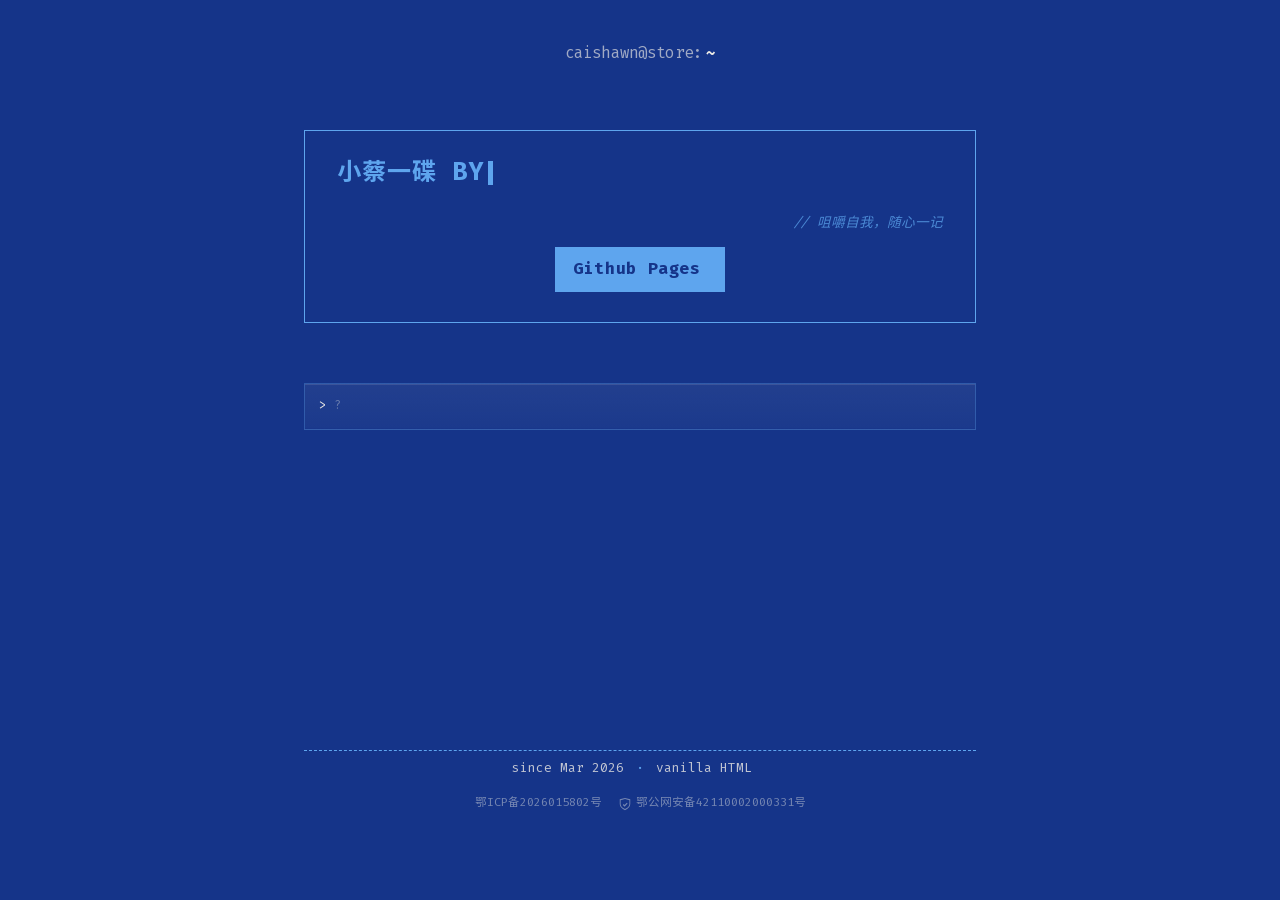
<file: index.html>
<!DOCTYPE html>
<html lang="zh-CN">
<head>
<meta charset="UTF-8">
<meta name="viewport" content="width=device-width, initial-scale=1.0">
<title>小蔡一碟 - 咀嚼自我，随心一记</title>

<!-- canonical & basic SEO -->
<link rel="canonical" href="https://www.caishawn.store/">
<meta name="description" content="caishawn 个人主页 · 学习规划、爱好一览（PC / 手游 / 番剧 / 音乐）、友链与随笔。封存 2026 年起的小想法，欢迎慢逛。">
<!-- 注：不再写 meta keywords——Google 等主流引擎早已不读它。 -->
<meta name="author" content="caishawn">
<meta name="robots" content="index,follow,max-snippet:-1,max-image-preview:large,max-video-preview:-1">
<meta name="googlebot" content="index,follow">
<meta name="theme-color" content="#153489">
<meta name="application-name" content="小蔡一碟">
<meta name="generator" content="vanilla HTML">

<!-- favicons -->
<link rel="icon" type="image/png" sizes="16x16" href="assets/img/favicon-16.png">
<link rel="icon" type="image/png" sizes="32x32" href="assets/img/favicon-32.png">
<link rel="icon" type="image/png" sizes="48x48" href="assets/img/favicon-48.png">
<link rel="icon" type="image/png" sizes="96x96" href="assets/img/favicon-96.png">
<link rel="icon" type="image/png" sizes="128x128" href="assets/img/favicon-128.png">
<link rel="icon" type="image/png" sizes="256x256" href="assets/img/favicon-256.png">
<link rel="icon" type="image/png" sizes="180x180" href="assets/img/apple-touch-icon.png">
<link rel="shortcut icon" href="assets/img/favicon.ico" type="image/x-icon">
<meta name="msapplication-TileImage" content="assets/img/favicon-256.png">
<meta name="msapplication-TileColor" content="#153489">

<!-- Open Graph -->
<meta property="og:site_name" content="小蔡一碟 — caishawn @ home">
<meta property="og:title" content="小蔡一碟 - 咀嚼自我，随心一记">
<meta property="og:description" content="caishawn 个人主页 · 学习规划、爱好一览（PC / 手游 / 番剧 / 音乐）、友链与随笔。封存 2026 年起的小想法，欢迎慢逛。">
<meta property="og:type" content="website">
<meta property="og:url" content="https://www.caishawn.store/">
<meta property="og:image" content="https://www.caishawn.store/assets/img/og-image.png">
<meta property="og:image:secure_url" content="https://www.caishawn.store/assets/img/og-image.png">
<meta property="og:image:type" content="image/png">
<meta property="og:image:width" content="1200">
<meta property="og:image:height" content="630">
<meta property="og:image:alt" content="小蔡一碟 — 咀嚼自我，随心一记">
<meta property="og:locale" content="zh_CN">
<meta property="og:locale:alternate" content="en_US">

<!-- Twitter Card -->
<meta name="twitter:card" content="summary_large_image">
<meta name="twitter:title" content="小蔡一碟 - 咀嚼自我，随心一记">
<meta name="twitter:description" content="caishawn 个人主页 · 学习规划、爱好一览（PC / 手游 / 番剧 / 音乐）、友链与随笔。">
<meta name="twitter:image" content="https://www.caishawn.store/assets/img/og-image.png">
<meta name="twitter:image:alt" content="小蔡一碟 — 咀嚼自我，随心一记">

<!-- JSON-LD: Person Schema（控制 Google 知识面板 / 富媒体摘要） -->
<script type="application/ld+json">
{
  "@context": "https://schema.org",
  "@type": "Person",
  "name": "caishawn",
  "alternateName": "小蔡一碟",
  "url": "https://www.caishawn.store/",
  "image": "https://www.caishawn.store/assets/img/favicon-256.png",
  "description": "caishawn 个人主页 · 学习规划、爱好一览（PC / 手游 / 番剧 / 音乐）、友链与随笔。封存 2026 年起的小想法，欢迎慢逛。",
  "jobTitle": "SE 本科生",
  "alumniOf": {
    "@type": "CollegeOrUniversity",
    "name": "天津大学"
  },
  "knowsAbout": [
    "Programming",
    "Data Structures",
    "Computer Networks",
    "Operating Systems",
    "Anime",
    "Music",
    "Games",
    "Tutoring"
  ],
  "sameAs": [
    "https://github.com/CaiShawn",
    "https://caishawn.github.io/"
  ],
  "mainEntityOfPage": {
    "@type": "WebPage",
    "@id": "https://www.caishawn.store/"
  }
}
</script>

<!-- JSON-LD: WebSite Schema -->
<script type="application/ld+json">
{
  "@context": "https://schema.org",
  "@type": "WebSite",
  "name": "小蔡一碟 — caishawn @ home",
  "url": "https://www.caishawn.store/",
  "inLanguage": "zh-CN",
  "author": {
    "@type": "Person",
    "name": "caishawn"
  }
}
</script>


<!-- styles: classless terminal-css, locally vendored -->
<link rel="stylesheet" href="assets/css/terminal.css">
<link rel="stylesheet" href="assets/css/fonts.css">
<!-- index.html-only styles; global theme lives in terminal.css -->
<link rel="stylesheet" href="assets/css/index.css">
</head>
<body>

<header class="titlebar" aria-label="网站标识">
 <a href="#~" class="title-block" aria-label="返回首页"><span class="title-path-prefix">caishawn@store:</span><span class="title-path" id="title-path">~</span></a>
</header>

<section class="framed-block" aria-label="入口介绍">
 <h1 class="typed-text" data-typed="true">小蔡一碟 by csc</h1>
 <p class="aside">// 咀嚼自我，随心一记</p>
 <p class="cta-link">
  <a href="https://caishawn.github.io/" target="_blank" rel="noopener noreferrer" class="typed-text" data-typed="true">Github Pages - 作品集<span class="caret" aria-hidden="true"></span></a>
 </p>
</section>

<section class="prompt-block js-only" aria-label="交互提示符">
 <form class="cmd-form" id="cmd-form" autocomplete="off">
  <div id="cmd-output" class="cmd-output" aria-live="polite"></div>
  <div class="cmd-prompt-line">
   <span class="prompt-mark" aria-hidden="true">></span>
   <label for="cmd-input" class="visually-hidden">命令输入</label>
   <input id="cmd-input" type="text" name="cmd" placeholder="?" spellcheck="false" autocapitalize="off" />
  </div>
  <div id="cmd-hints" class="cmd-hints" aria-live="polite"></div>
 </form>
</section>

<main id="main"><section id="plans" data-tab="plans" aria-label="规划">
 <h2>PLANS</h2>
 <blockquote><p>淫慢则不能励精，险躁则不能治性。</p></blockquote>
 <h3>学习科目</h3>
 <ul class="subjects">
  <li>
   <h4>通识</h4>
   <p>数学 / 英语 / 政治 / AI</p>
  </li>
  <li>
   <h4>CS基础</h4>
   <p><abbr title="算法和数据结构 Data Structures &amp; Algorithms">DSA</abbr> / <abbr title="计算机网络 Computer Networks">Net</abbr> / <abbr title="操作系统 Operating Systems">OS</abbr> / <abbr title="计算机体系结构 Computer Architecture">Arch</abbr> / <abbr title="数据库原理 Database">DB</abbr></p>
  </li>
  <li>
   <h4>工程实践</h4>
   <p>语言基础 / 框架原理与使用 / 底层 &amp; 业务系统实现</p>
  </li>
 </ul>
 <h3>课外兴趣</h3>
 <ul class="subjects">
  <li><p>心理学 / 哲学 / 动画 / 日语 / 音乐</p></li>
 </ul>
 <h3>生活技能</h3>
 <ul class="subjects">
  <li><p>驾照 / 烹饪 / 家教</p></li>
 </ul>
 <h3>目标</h3><ol><li><p>掌握专业知识，提高理论水平与动手能力。</p></li><li><p>将兴趣发展为爱好，无需专业，随心即可。</p></li><li><p>好好度过每一天，成为一个可靠的人。</p></li></ol>
 </section>
 <section id="habits" data-tab="habits" aria-label="爱好一览">
 <h2>HABITS</h2>
 <blockquote><p>You are what you eat.</p></blockquote><aside class="aside">// 广而不精。权作存档。</aside><h3>游戏</h3>
 <ul class="subjects">
  <li>
   <h4>PC</h4>
   <p>酥油 / LIBRARIAN / SG&amp;SG0 / FataMoru</p>
  </li>
  <li>
   <h4>Android</h4>
   <p>星趴 / 1999 / 鸣潮</p>
  </li>
 </ul>
 <h3>歌</h3>
 <ul class="subjects">
  <li><p>YENTOWN BAND / 相対性理論</p></li>
 </ul>
 <h3>动漫</h3>
 <ul class="subjects">
  <li><p><strong>Watchlist</strong>: ひまわりのサーカス団 / 無職転生Ⅲ / ゆめ∞みた</p></li>
  <li><p><strong>Recently</strong>: Lain / NEEDY GIRL OVERDOSE / ウィッチウォッチ</p></li>
  <li><p><strong>Fav</strong>: 終末なにしてますか？ 忙しいですか？ 救ってもらっていいですか？</p></li>
 </ul>
 <ul class="subjects">
  <li>
   <h4>看番姿势</h4>
   <p>Web -> BaiDu Drive -> BT -> RSS</p>
  </li>
 </ul>
 <h3>Bilibili</h3>
 <ul class="subjects">
  <li><p>动漫区</p></li>
 </ul><p class="aside" title="兴趣即回声，探索即再发现。">// aside</p>
 </section>
 <section id="friends" data-tab="friends" aria-label="友链">
 <h2>FRIENDS</h2>
 <blockquote><p lang="ja">何処にいても、人と人は繋がっている。</p></blockquote>
 <div class="friend-card">
 <!-- 头像已本地化；加载失败时由 app.js 换成本地 avatar-fallback.svg（去掉内联 onerror，兼容严格 CSP） -->
 <img class="avatar" src="assets/img/friend-larkdrop.png" alt="Larkdrop avatar" loading="lazy">
 <div class="friend-meta">
 <div class="friend-name"><a href="https://larkdrop.cafe/" target="_blank" rel="noopener noreferrer">Larkdrop</a></div>
 <div class="friend-bio">涉猎音乐游戏电影小说二次元のでぶ</div>
 <div class="friend-links">
 <a href="https://larkdrop.cafe/" target="_blank" rel="noopener noreferrer">site</a> ·
 <a href="https://larkdrop.cafe/index.php/feed/" target="_blank" rel="noopener noreferrer" type="application/rss+xml">rss</a>
 </div>
 </div>
</div>

 </section>
<section id="about" data-tab="about" aria-label="关于">
 <h2>ABOUT</h2>
 <blockquote><p>成为可供咀嚼之物乃是虚妄。</p></blockquote>
 <figure><img src="assets/img/42f05fd039bcc.webp" alt="Needy Girl Overdose 插画 by X@MikaPikaZo" width="4096" height="2289" loading="lazy" decoding="async"><figcaption><span><strong>Needy Girl Overdose</strong></span><strong> </strong><sub>by. X@MikaPikaZo</sub></figcaption></figure><hr><h3 lang="ja">個人紹介</h3><p>毕业于某天津大学、SE本科生。</p><p>居家少年，</p><p>生活在逐渐转变。</p><h3 lang="ja">内容物</h3><ul class="subjects"><li><p>学习物（经常性放弃）</p></li><li><p>兴趣物（习惯性沉迷）</p></li></ul>
 </section>
</main>

<footer>
 <p class="meta">
  <span class="meta-side left">since Mar 2026</span>
  <span class="meta-dot" aria-hidden="true">·</span>
  <span class="meta-side right">vanilla HTML</span>
 </p>
 <div class="footer-nav" role="group" aria-label="页面导航">
  <button class="nav-btn" data-nav="-1" type="button" aria-label="上一个">←</button>
  <button class="back-to-top" type="button" aria-label="回到顶部">回到顶部</button>
  <button class="nav-btn" data-nav="1" type="button" aria-label="下一个">→</button>
 </div>
</footer>

<div class="beian">
 <a href="https://beian.miit.gov.cn/" target="_blank" rel="noopener noreferrer">鄂ICP备2026015802号</a>
 <a href="https://www.beian.gov.cn/" target="_blank" rel="noopener noreferrer"><svg class="gongan-icon" xmlns="http://www.w3.org/2000/svg" viewBox="0 0 16 16" fill="currentColor" aria-hidden="true"><path d="M8 1 2 2.5V8c0 3 2.5 5.5 6 7 3.5-1.5 6-4 6-7V2.5L8 1zm0 1.4 5 1.2V8c0 2.4-2 4.5-5 5.7C5 12.5 3 10.4 3 8V3.6l5-1.2z"/><path d="M6.5 8 7.5 9 10 6.5l1 1L7.5 11l-2-2z"/></svg>鄂公网安备42110002000331号</a>
</div>

<!-- Progressive Enhancement:
 - default: no nav, all four sections stacked and readable
 - with JS: nav injected + single-panel switching + hash routing
 - routes: '#~' (home), '#~/plans', '#~/habits', '#~/friends', '#~/about'

 CSP 注：本站内联 JS 已全部移入 assets/js/app.js，Caddy 的
 script-src 现在可以去掉 'unsafe-inline'（JSON-LD 块属非脚本
 MIME 类型，不受 script-src 约束）。
-->
<script defer src="assets/js/app.js"></script>
<script defer src="assets/js/typewriter.js"></script>

</body>
</html>
</file>
<file: assets/css/terminal.css>
/* ---------------------------------------------------------------- *
 * terminal.css — base / reset / theme foundation for the site      *
 * Originally vendored from panr/terminal-css and trimmed to only   *
 * selectors actually exercised by index.html / 404.html.           *
 *                                                                  *
 * Removed from the original: settings UI, dialog, fieldset,        *
 * code/kbd/pre, table, input[type=checkbox|color|radio], select,   *
 * mark, [hidden], hanchor, etc.                                    *
 *                                                                  *
 * Page-specific overrides live in index.css / 404.css; this file   *
 * is the shared base that those pages inherit / fall back on.      *
 * ---------------------------------------------------------------- */

/* === variables (site-wide design tokens; single source of truth) === */
:root {
 --background:  #153489;
 --foreground:  #eceae5;
 --accent:      #5ea5ee;
 --radius:      0;
 --font-size:   1rem;
 --line-height: 1.54em;
}

/* === heading scale === */
h1 {
 margin: 0 0 16px 0;
 font-size: 1.5em;
 font-weight: 600;
 color: var(--accent);
 letter-spacing: 0.04em;
 text-decoration: none;
 text-transform: uppercase;
}
h2 {
 text-transform: uppercase;
}
h1, h2, h3, h4, h5, h6 {
 display: block;
 letter-spacing: 0.04em;
}
h2 { font-size: calc(var(--font-size) * 1.25); }
h3 { font-size: calc(var(--font-size) * 1.05); }
h4, h5, h6 { font-size: calc(var(--font-size) * 1); }

/* === header / titlebar (shared by index.html / 404.html) ===
 *  Logo path strip pinned at the top of every page. The bar itself
 *  has no chrome — just a flex row that centers the title-block.
 *  title-block is wrapped in an <a> on both pages (home + 404), so
 *  text-decoration is explicitly cleared here.
 */
.titlebar {
 display: flex;
 align-items: stretch;
 justify-content: center;
 height: 44px;
 margin: 0 0 24px 0;
 font-size: 0;
 line-height: 1;
 gap: 10px; /* reserved for future extension */
 text-decoration: none;
}
.title-block {
 color: var(--foreground);
 font-size: 16px;
 font-weight: 600;
 letter-spacing: 0;
 display: flex;
 align-items: center;
 justify-content: center;
 gap: 4px;
 padding: 0 15px;
 line-height: 32px;
 cursor: pointer;
 user-select: none;
 text-decoration: none;
}
.title-block:focus-visible {
 outline: 2px solid var(--foreground);
 outline-offset: 2px;
}
.title-path-prefix {
 font-weight: 500;
 font-size: 0.95em;
 letter-spacing: 0.01em;
 opacity: 0.65;
 white-space: nowrap;
}
.title-path {
 font-weight: 600;
 font-size: 0.95em;
 letter-spacing: 0.01em;
 color: var(--foreground);
 white-space: nowrap;
}
/* mobile: drop body side padding so content gets more horizontal room */
@media (max-width: 720px) {
 body { padding: 20px 18px 60px 18px; }
}

@media (max-width: 720px) {
 .titlebar { height: 44px; margin-bottom: 18px; }
 .title-block { font-size: 16px; padding: 0 12px; gap: 4px; }
 .title-path { font-size: 0.82em; }
}

/* === framed block (shared by index.html / 404.html) ===
 *  Solid-bordered "card" variant of <section>. Overrides the default
 *  dashed-top-border + 25px padding from the section base rule with
 *  a full 1px accent border + 30px padding. position/color are kept
 *  from the 404 page's usage so absolute-positioned children
 *  (e.g. a future corner badge) and explicit text-color inheritance
 *  behave identically on both pages.
 */
.framed-block {
 border: 1px solid var(--accent);
 padding: 30px 32px;
 margin: 30px 0;
 position: relative;
 color: var(--foreground);
}
/* direct div children: muted small print under the intro (home) */
.framed-block > div {
 color: color-mix(in srgb, var(--foreground) 70%, transparent);
 font-size: 0.95em;
 margin: 40px 0 2px 0;
}
/* decorative face chip on the intro h1's aside */
.framed-block sup.face {
 font-size: 0.7em;
 color: var(--accent);
 margin-left: 4px;
 letter-spacing: 0.15em;
 vertical-align: super;
 line-height: 0;
}
/* paragraph rhythm inside the framed block (404's rendered copy) */
.framed-block p {
 margin: 0 0 12px 0;
}
.framed-block p:last-of-type {
 margin-bottom: 0;
}
/* inline code chips inside the framed block (heavily used by 404).
 *  On index.html the global `border-radius: 0 !important` reset in
 *  index.css overrides the 2px below; on 404.html (which does not
 *  load index.css) the chip keeps its 2px corner. Intentional. */
.framed-block code {
 color: var(--accent);
 background: rgba(94, 165, 238, 0.08);
 padding: 1px 6px;
 border-radius: 2px;
 font-family: inherit;
 word-break: break-all;
}
@media (max-width: 720px) {
 .framed-block { padding: 24px 22px; }
}

/* === section container: top dashed border + 25px breathing room === */
section {
 border-top: 1px dashed color-mix(in srgb, var(--foreground) 20%, transparent);
 padding-top: 25px;
 padding-bottom: 25px;
 padding-left: 0;
 padding-right: 0;
}
section > :first-child { margin-top: 0; }
section > :last-child  { margin-bottom: 0; }

/* === reset + base typography === */
html { box-sizing: border-box; }
*, *::before, *::after {
 box-sizing: inherit;
 margin: 0;
 padding: 0;
}
/* === body layout primitive (shared by index.html / 404.html) ===
 *  Single source of truth for the centered-card layout both pages
 *  use: 720px max-width, 32/24/60 padding, flex-column with
 *  min-height:100vh so <main> can fill remaining space and push
 *  <footer> to the bottom of the viewport (sticky-footer trick).
 *  Fira Code ligatures (calt + liga) enabled here too — previously
 *  this was duplicated on index.html's body override.
 */
body {
 font-family: "Fira Code", "JetBrains Mono", Monaco, Consolas, "Sarasa Mono SC", monospace;
 font-size: var(--font-size);
 font-weight: 400;
 line-height: var(--line-height);
 background-color: var(--background);
 color: var(--foreground);
 font-feature-settings: "calt" 1, "liga" 1;
 text-rendering: optimizeLegibility;
 font-variant-ligatures: contextual;
 -webkit-overflow-scrolling: touch;
 -webkit-text-size-adjust: 100%;
 max-width: 720px;
 margin: 0 auto;
 padding: 32px 24px 60px;
 min-height: 100vh;
 display: flex;
 flex-direction: column;
}

/* main fills remaining vertical space in the flex-column body, so footer sticks to viewport bottom */
main { flex: 1 0 auto; }

/* === block elements get a default 25px vertical margin === */
h1, h2, h3, h4, h5, h6,
p, ul, ol,
img, figure, video,
table { margin: 25px 0; }

a { color: var(--accent); text-decoration: none; }

/* === buttons (generic terminal accent border; inline overrides per site) === */
button {
 position: relative;
 font: inherit;
 font-weight: bold;
 text-decoration: none;
 text-align: center;
 background: transparent;
 color: var(--accent);
 padding: 5px 18px;
 border: 4px solid var(--accent);
 border-radius: var(--radius);
 transition: background 0.15s linear;
 appearance: none;
 cursor: pointer;
 outline: none;
}
button:hover { background: color-mix(in srgb, var(--accent) 15%, transparent); }
button:focus-visible,
a:focus-visible {
 outline: 1px solid var(--accent);
 outline-offset: 2px;
}

/* === forms — only <input> is exercised (cmd-input); === */
/* === textarea/select/fieldset/checkboxes/radios removed, see header === */
label { display: inline-block; }
label input { margin-top: 0; }

input {
 background: transparent;
 color: var(--foreground);
 border: 1px solid var(--foreground);
 border-radius: var(--radius);
 padding: 10px;
 font: inherit;
 appearance: none;
}
input:focus-visible,
input:active {
 border-color: var(--accent);
 outline: 1px solid var(--accent);
 outline-offset: 2px;
}
input:active { box-shadow: none; }

/* === figures and standalone images (about section uses one of each) === */
img {
 display: block;
 max-width: 100%;
 border: 8px solid var(--accent);
 border-radius: var(--radius);
 padding: 8px;
 overflow: hidden;
}
/* 带 width/height 属性的 img：CSS 只负责 height:auto，浏览器会从
 * 属性推导 aspect-ratio，懒加载时也不会 CLS（替代旧的 style="height:auto"）。 */
img[width][height] { height: auto; }
figure img, figure video { margin-bottom: 0; }
figure figcaption {
 background: var(--accent);
 color: var(--background);
 text-align: center;
 font-size: 1em;
 font-weight: normal;
 margin-top: -8px;
 border-radius: 0 0 var(--radius) var(--radius);
}

/* === lists ===
 *  ul/ol base indent + reset,
 *  nested-list margin override (4 sections in habits use <li><h4><ul>),
 *  marker coloring for the dot accent,
 *  relative positioning so future ::before / ::after anchors work.
 */
ul, ol { margin-left: 4ch; padding: 0; }
ul ul, ul ol, ol ul, ol ol { margin-top: 0; }
li::marker { color: var(--accent); }
ul li, ol li { position: relative; }

/* === inline notations: <sup class="face"> (1) + <sub> (2) ===
 * <abbr> 全部下划线移除：indent only via .subjects abbr (PLANS section)
 */
sup { line-height: 0; }
sub { bottom: -0.25em; }
sup { top: -0.25em; }

/* === blockquote ===
 *  4 blockquotes across sections (plans, habits, friends, about).
 */
blockquote {
 position: relative;
 border-top: 1px solid var(--accent);
 border-bottom: 1px solid var(--accent);
 margin: 0;
 padding: 25px;
}
blockquote:before {
 content: ">";
 display: block;
 position: absolute;
 left: 0;
 color: var(--accent);
}
blockquote p:first-child { margin-top: 0; }
blockquote p:last-child  { margin-bottom: 0; }

/* === hr (one use in about after the figure) === */
hr {
 width: 100%;
 border: none;
 background: var(--accent);
 height: 2px;
}

/* === bold-weight scoping ===
 *  th is kept in the selector list because dropping it would mean
 *  splitting an otherwise tidy shared selector group. The selector
 *  is a no-op here (no <table>), but the inheritance behavior of
 *  the rest is unchanged.
 */
h1, h2, h3, h4, h5, h6,
b, strong,
th,
button { font-weight: 600; }

/* === vendor overrides + utilities ===
 *  Defensive rules that override browser/vendor defaults and apply
 *  identically to all pages. Page-specific overrides go in index.css
 *  (or stay inline in the page).
 */

/* override vendor: <code>/<kbd>/<pre>/<samp> ship with a UI-monospace
 *  stack in some browsers; force our mono font instead. */
code, kbd, pre, samp {
 font-family: 'Fira Code', 'Sarasa Mono SC', monospace !important;
}

/* a11y helper: visually hidden but still announced by screen readers.
 *  Standard "sr-only" / "visually-hidden" pattern. */
.visually-hidden {
 position: absolute;
 width: 1px; height: 1px;
 padding: 0; margin: -1px;
 overflow: hidden; clip: rect(0,0,0,0);
 white-space: nowrap; border: 0;
}

/* === scrollbar (BSOD themed, webkit + firefox) ===
 *  Applied globally; pages with overflow rely on this for the
 *  accent-colored thumb against the background-colored track.
 */
* { scrollbar-width: thin; scrollbar-color: var(--accent) var(--background); }
::-webkit-scrollbar { width: 10px; height: 10px; }
::-webkit-scrollbar-track { background: var(--background); }
::-webkit-scrollbar-thumb { background: var(--accent); }
::-webkit-scrollbar-thumb:hover { background: color-mix(in srgb, var(--accent) 80%, var(--foreground)); }
::-webkit-scrollbar-corner { background: var(--background); }

/* === typewriter caret ===
 *  Used by assets/js/typewriter.js for both the static fallback
 *  (.caret, e.g. inline next to the typed-text link) and the
 *  dynamic caret the JS appends after each character (.caret-typed).
 *  Slower blink on .caret-typed because it persists after typing.
 */
@keyframes blink { 50% { opacity: 0; } }
.caret {
 display: inline-block;
 width: 0.2em;
 height: 1em;
 background: var(--accent);
 margin-left: 3px;
 vertical-align: -0.2em;
 animation: blink 1s ease-in-out infinite;
}
.caret-typed {
 animation: blink 2s ease-in-out infinite;
}
@media (prefers-reduced-motion: reduce) {
 .caret, .caret-typed { animation: none; }
}

/* === aside: end-of-section subtle note (shared by index.html / 404.html) ===
 * Italic accent text. Default right-align fits the home section tail;
 * override `text-align` per-context if needed.
 */
.aside {
 font-size: 0.85em;
 color: color-mix(in srgb, var(--accent) 75%, transparent);
 font-style: italic;
 margin: 36px 0 0 0;
 text-align: right;
}

/* === cta-link: prominent typed-text link with caret (shared) ===
 * Centered filled accent button. Used for any primary in-page call-to-action
 * that should mirror the typewriter effect. Examples: index.html's
 * Github Pages link, 404.html's Home button.
 */
.cta-link { margin: 20px 0; text-align: center; }
.cta-link a {
 display: inline-block;
 padding: 10px 18px;
 background: var(--accent);
 color: var(--background);
 font-size: 1em;
 font-weight: 600;
 letter-spacing: 0.04em;
 text-decoration: none;
}
.cta-link a:hover {
 outline: 1px solid var(--accent);
 outline-offset: 2px;
 background: color-mix(in srgb, var(--accent) 85%, var(--foreground));
}

/* === footer chrome (shared by index.html / 404.html) ===
 *  Footer is pinned to the bottom of the page with a dashed accent
 *  divider above it. The `margin-top` is page-specific (home stacks
 *  footer immediately after main; 404 wants extra breathing room),
 *  so this base rule only owns the dashed divider + zero padding.
 *  Each page overrides `margin-top` locally.
 */
footer {
 padding-top: 0;
 border-top: 1px dashed var(--accent);
}

/* === ICP / meta / beian footer (shared) ===
 *  Three-up meta row (.meta), beian compliance links (.beian), and
 *  the inline gongan badge icon (.gongan-icon). Color values follow
 *  the foreground-dimmed-by-N% pattern via color-mix.
 */
.meta {
 display: grid;
 grid-template-columns: 1fr auto 1fr;
 align-items: center;
 gap: 1em;
 font-size: 0.78em;
 color: color-mix(in srgb, var(--foreground) 80%, transparent);
 margin: 5px 0;
}
.meta-side { color: inherit; }
.meta-side.left { text-align: right; }
.meta-side.right { text-align: left; }
.meta-dot { color: var(--accent); }

.beian {
 display: flex;
 flex-wrap: wrap;
 gap: 14px 16px;
 justify-content: center;
 align-items: center;
 font-size: 0.72em;
 margin: 6px 0 24px;
 color: color-mix(in srgb, var(--foreground) 45%, transparent);
}
.beian a {
 color: inherit;
 text-decoration: none;
 display: inline-flex;
 align-items: center;
 gap: 4px;
}
.beian a:hover { color: var(--accent); }
.gongan-icon {
 width: 14px;
 height: 14px;
 display: inline-block;
 vertical-align: -2px;
}
</file>
<file: assets/css/fonts.css>
/* fonts.css — auto-generated by res/tools/make_subset.py */
/* Subset of Fira Code + Sarasa Mono SC (Regular / Bold × 2)       */
/* Do not edit by hand; regenerated from assets/font/ on every run */

@font-face {
 font-family: 'Fira Code';
 src: url([data-uri]) format('woff2');
 font-weight: 400;
 font-display: swap;
}
@font-face {
 font-family: 'Fira Code';
 src: url([data-uri]) format('woff2');
 font-weight: 600;
 font-display: swap;
}
@font-face {
 font-family: 'Sarasa Mono SC';
 src: url([data-uri]) format('woff2');
 font-weight: 400;
 font-display: swap;
}
@font-face {
 font-family: 'Sarasa Mono SC';
 src: url([data-uri]) format('woff2');
 font-weight: 600;
 font-display: swap;
}
</file>
<file: assets/css/index.css>
/* ----------------------------------------------------------------- *
 * index.css — index.html-only styles                                *
 *                                                                  *
 * Loaded only by the home page (index.html). terminal.css handles  *
 * the global theme; this file owns everything unique to home:      *
 *   · friend cards, subjects, h2 rhythm                            *
 *   · footer margin override (base in terminal.css)                *
 *   · footer-nav (JS-driven prev/next/back-to-top)                 *
 *   · interactive prompt (cmd-form / cmd-output)                   *
 *   · progressive section routing (.app main > section ...)        *
 *                                                                  *
 * The body layout (720px centered card + sticky footer + font-     *
 * feature-settings) lives in terminal.css. The                     *
 * `border-radius: 0 !important` reset stays here because 404.html *
 * legitimately uses a 2px rounded corner on inline <code> chips    *
 * inside its framed block.                                         *
 * ----------------------------------------------------------------- */

/* fully squared: zero out all rounded corners (override vendor) */
*, *::before, *::after { border-radius: 0 !important; }

/* (pre.prompt was replaced by the interactive cmd-form in prompt-block — see js-only rule below) */

/* .framed-block, .aside and .cta-link moved to terminal.css (shared by index.html / 404.html) */

/* ---------- friend card avatar fallback ---------- */
.friend-card img.avatar-fallback {
  background: var(--background);
  object-fit: contain;
  padding: 0;
  border-width: 2px;
}

/* ---------- heading rhythm: 上疏下紧，制造"上方开间、下方贴上" 视觉平衡 ---------- */
h2 {
 margin: 14px 0 14px;
}

/* ---------- progressive section routing ---------- */
/* root state markers (set by JS at boot):
 *   body.app          - JS activated, route by tab
 *   body[data-tab]    - current tab id (home / plans / habits / friends / about)
 * default (no JS / app absent): all sections stacked & fully readable
 */
main > section { display: block; padding-top: 24px; }
/* app mode: hide non-active, show active */
.app main > section { display: none; }
.app main > section.active { display: block; }
/* home in app mode: hide every section (incl. .active), higher specificity so no !important needed */
.app[data-tab="home"] main > section { display: none; }

/* ---------- friend card ---------- */
.friend-card {
 display: flex; gap: 16px; align-items: center;
 margin-top: 32px; /* 与上方 blockquote 拉开间距 */
 padding: 16px;
 border: 1px solid var(--foreground);
}
.friend-card img {
 width: 72px; height: 72px;
 object-fit: cover; border: 2px solid var(--accent);
 padding: 0; margin: 0;
}
.friend-meta { flex: 1; min-width: 0; }
.friend-name a { font-weight: 600; }
.friend-bio { margin: 4px 0; }
.friend-links { font-size: 0.85em; }

/* ---------- 学习科目：三层分组（通识 / CS基础 / 工程实践） ---------- */
.subjects {
 list-style: none;
 padding: 0;
 margin: 8px 0;
}
.subjects li {
 margin: 10px 0;
 padding-left: 14px;
 border-left: 2px dashed color-mix(in srgb, var(--foreground) 25%, transparent);
}
.subjects h4 {
 margin: 0 0 4px;
 color: var(--accent);
 font-size: 1em;
}
.subjects p {
 margin: 0;
}
.subjects ul {
 margin: 4px 0 0;
 padding-left: 18px;
}
.subjects abbr {
 text-decoration: underline dotted;
 text-underline-offset: 3px;
 cursor: help;
}
.subjects strong {
 color: var(--accent);
 font-weight: 600;
}

/* ---------- footer / project link ---------- */
/* footer base (padding-top + border-top) now in terminal.css; home overrides margin-top here */
footer { margin-top: 0; }
footer p { margin: 4px 0; }
/* .cta-link, .meta, .beian, .gongan-icon moved to terminal.css (shared by index.html / 404.html) */
/* 回到顶部 + 左右导航箭头：居中按钮组 */
.footer-nav {
 display: flex;
 align-items: center;
 justify-content: center;
 gap: 2px;
 margin: 6px 0 4px;
}
/* no-JS 隐藏整个 footer-nav：箭头在堆叠视图里没有可去的上一个/下一个，回到顶部也无意义 */
body:not(.app) .footer-nav { display: none; }
/* 首页（app 模式下）隐藏导航箭头与"回到顶部" */
.app[data-tab="home"] .footer-nav { display: none; }
.footer-nav button {
 padding: 2px 8px;
 font: inherit;
 font-size: 0.78em;
 color: color-mix(in srgb, var(--foreground) 55%, transparent);
 background: transparent;
 border: none;
 cursor: pointer;
 text-align: center;
 transition: color .15s ease;
}
.nav-btn {
 display: inline-flex;
 align-items: center;
 justify-content: center;
 width: 1.8em;
 padding: 2px 0;
 font-size: 1em !important;
 line-height: 1;
}
.footer-nav button:hover,
.footer-nav button:focus-visible {
 color: var(--accent);
 outline: none;
}
.back-to-top {
 display: block;
 padding: 2px 8px;
}
/* ---------- per-section command header (decorative, removed) ----------
 * 原始：<p class="cmd-line">cat X.md</p> + ::before '>' 作为"看起来在打命令"的装饰。
 * 已从 4 个 section 里删除全部 4 处 HTML 节点；保留这条规则是为了有人
 * 重新插入该类名时立刻生效（"档位"保证），并备忘它曾存在的用途：
 *   · JS 模式下用真终端（.cmd-form / .cmd-output），装饰行没有意义。
 *   · no-JS 模式下没有可用输入，装饰行会误导（看起来能输但不能）。
 */
.cmd-line { display: none; }

/* ---------- interactive prompt (after <main>) ---------- */
.js-only { display: none; }
.app .js-only { display: block; }
/* 顶部 prompt-block 作为 <section>：覆盖 bundle 的 border-top + padding 默认值 */
.prompt-block {
 margin: 30px 0;
 border-top: 0;
 padding: 0;
}
/* cmd-form 现在包含 output + prompt-line 两部分。终端窗口感设计：
  - 实线 accent 边框（呼应 BSOD 蓝主题）
  - 顶部 inset 1px 高光，模拟光源从上方
  - 背景轻微顶深底浅渐变，给屏幕感
  - padding 略宽松，"窗口内"留白 */
.cmd-form {
 display: flex;
 flex-direction: column;
 border: 1px solid color-mix(in srgb, var(--accent) 30%, transparent);
 box-shadow:
   inset 0 1px 0 color-mix(in srgb, var(--foreground) 12%, transparent),
   inset 0 -1px 0 color-mix(in srgb, var(--background) 40%, transparent);
 background: linear-gradient(
   to bottom,
   color-mix(in srgb, var(--foreground) 6%, transparent),
   color-mix(in srgb, var(--foreground) 3%, transparent)
 );
 padding: 10px 14px;
 color: color-mix(in srgb, var(--foreground) 70%, transparent);
}
/* prompt-line：prompt-mark + input 橫排 */
.cmd-prompt-line {
 display: flex;
 align-items: center;
 gap: 0.5em;
}
.cmd-prompt-line .prompt-mark {
 color: var(--foreground);
 user-select: none;
 font-weight: 400;
 font-size: 0.75em;  /* 与 input / cmd-output 统一 */
}
.cmd-prompt-line input {
 flex: 1;
 border: none;
 padding: 0;
 outline: none;
 background: transparent;
 color: var(--foreground);
 font-family: inherit;        /* 保留 input 字体（不用 system 字体覆盖） */
 font-size: 0.75em;            /* 与 cmd-output 统一：12px */
 appearance: none;
 caret-color: var(--accent);
}
.cmd-prompt-line input::placeholder {
 color: color-mix(in srgb, var(--foreground) 35%, transparent);
}
/* output：复用 form 的边框/背景，不独立设。 */
.cmd-output {
 margin: 0 0 8px;
 font-size: 0.75em;
 color: color-mix(in srgb, var(--foreground) 70%, transparent);
 font-family: 'Fira Code', 'Sarasa Mono SC', monospace;
 max-height: calc(7 * 1.4em); /* 7 行 (1.4em each) */
 overflow-y: auto;
 /* 隐藏滚动条但保留滚动能力（内容超 max-height 仍可滚）。 */
 scrollbar-width: none;
 -ms-overflow-style: none;
}
.cmd-output::-webkit-scrollbar { display: none; }
.cmd-output:empty { display: none; }
/* hints 区：input 下方的临时提示（Tab 多匹配等）。仅 1 行：
 * 超出截断不滚；input 变化时由 JS 立即清空。
 * 颜色更淡、紧贴 input、不参与历史轨迹。 */
.cmd-hints {
 font-size: 0.75em;
 font-family: 'Fira Code', 'Sarasa Mono SC', monospace;
 color: color-mix(in srgb, var(--foreground) 50%, transparent);
 /* 无 margin/padding：empty 时 display:none，有内容时紧贴 prompt-line */
 margin: 0;
 padding: 0;
 max-height: 1.4em;
 overflow: hidden;
}
.cmd-hints:empty { display: none; }
.cmd-hints .line.candidates {
 display: block;
 margin: 0;                    /* 覆盖 terminal.css 中 <p> 默认的 25px 垂直 margin */
 white-space: nowrap;
 overflow: hidden;
 text-overflow: ellipsis;  /* 超出裁切，提示用户可继续输入 */
 /* 无 padding-left：候选紧贴左边，与 input prompt-mark 对齐（同一列） */
 min-height: 1.4em;
 box-sizing: border-box;
}
.cmd-output .line {
 /* 纵向：每个 .line 独立占一行，min-height 制造行间空隙 */
 display: block;
 margin: 0;
 min-height: 1.4em;
 white-space: pre-wrap;
 color: color-mix(in srgb, var(--foreground) 70%, transparent);
 padding-left: 2ch;
 box-sizing: border-box;
}
.cmd-output .line.echo {
 color: var(--accent);   /* echo = "用户输入过"，accent 色突出 */
 font-weight: 600;
 padding-left: 0;
}
.cmd-output .line.err {
 color: color-mix(in srgb, var(--foreground) 60%, var(--accent));
}
</file>
